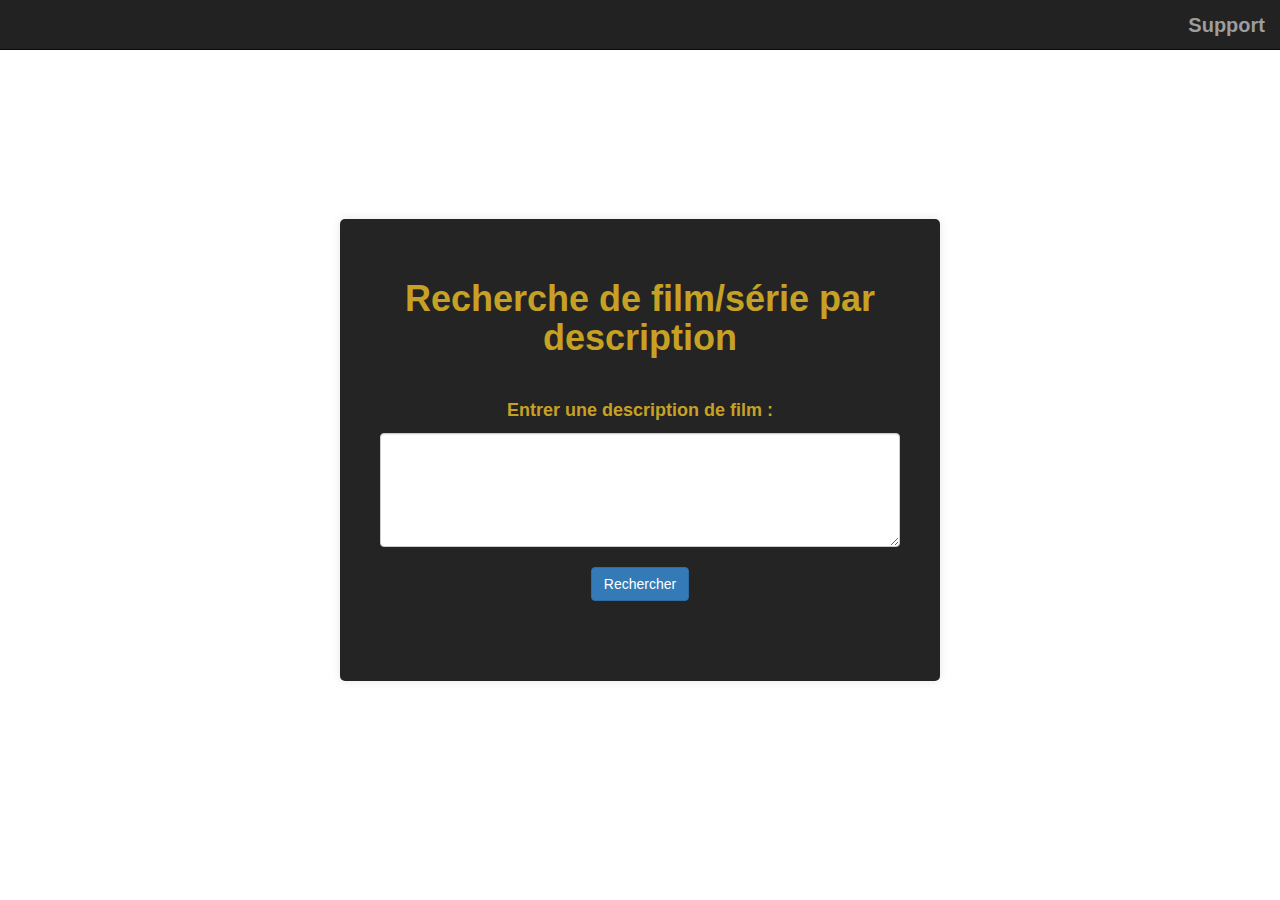
<file: templates/index.html>
<!DOCTYPE html>
<html lang="fr">
  <head>
    <meta charset="UTF-8" />
    <meta name="viewport" content="width=device-width, initial-scale=1.0" />
    <title>Recherche de film/série par description</title>
    <link rel="stylesheet" href="https://maxcdn.bootstrapcdn.com/bootstrap/3.3.7/css/bootstrap.min.css" />
    <script src="https://ajax.googleapis.com/ajax/libs/jquery/3.5.1/jquery.min.js"></script>
    <script src="https://maxcdn.bootstrapcdn.com/bootstrap/3.3.7/js/bootstrap.min.js"></script>
    <style>
      /* styles pour le body */
      body {
        display: flex;
        justify-content: center;
        align-items: center;
        height: 100vh;
        background-image: url('https://geeko-media.lesoir.be/wp-content/uploads/2020/03/Popcorn_Time_interface-1068x580.jpg');
        background-size: cover;
        background-position: center center;
      }

      /* styles pour le container */
      .container {
        max-width: 600px;
        text-align: center;
        background-color: rgba(12, 12, 12, 0.9);
        padding: 40px;
        border-radius: 5px;
        box-shadow: 0px 0px 10px rgba(0, 0, 0, 0.1);
      }

      /* styles pour le titre */
      h1 {
        font-size: 36px;
        font-weight: bold;
        margin-bottom: 40px;
        color: #c7a124;
      }

      /* styles pour le formulaire */
      form {
        margin-bottom: 40px;
      }

      label {
        font-size: 18px;
        font-weight: bold;
        margin-bottom: 10px;
        color: #c7a124;
      }

      textarea {
        font-size: 18px;
        padding: 20px;
        height: auto;
        margin-bottom: 20px;
        border-radius: 5px;
        border: none;
        box-shadow: 0px 0px 10px rgba(0, 0, 0, 0.1);
      }

      button {
        font-size: 18px;
        font-weight: bold;
        padding: 10px 20px;
        background-color: #007bff;
        border: none;
        border-radius: 5px;
        color: #fff;
        transition: background-color 0.3s ease;
      }

      button:hover {
        background-color: #0062cc;
      }

      /* styles pour la réponse */
      #response-div {
        display: none;
      }

      h4 {
        font-size: 24px;
        font-weight: bold;
        margin-bottom: 20px;
        color: #f8f7f7;
      }

      #response-text {
        font-size: 18px;
        color: #faf4f4;
      }

      /* styles pour les images */
      .movie-img {
        max-width: 100%;
        margin-bottom: 20px;
      }
      .navbar-nav {
        font-size: 20px;
        font-weight: bold;
      }
      .navbar-header {
        padding: 0px 10;
        margin-top: 0,500px;
      }
      .navbar {
        height: 50px;
      }
      .navbar-right {
        margin-right: 0;
        margin-left: auto;
      }
    </style>
  </head>
  <body>
    <div class="container-fluid">
      <nav class="navbar navbar-inverse navbar-fixed-top">
        <ul class="nav navbar-nav navbar-right">
          <li><a href="support.html">Support</a></li>
        </ul>
      </nav>
      <div class="container">
      <h1>Recherche de film/série par description</h1>
      <form>
        <div class="form-group">
          <label for="input">Entrer une description de film :</label>
          <textarea class="form-control" id="input" rows="5"></textarea>
        </div>
        <button type="submit" class="btn btn-primary" id="submit-btn">Rechercher</button>
      </form>
      <div class="mt-4" id="response-div" style="display: none;">
        <h4>Résultat de la recherche :</h4>
        <p id="response-text"></p>
      </div>
    </div>
    <script>
      $(document).ready(function () {
        $("#submit-btn").click(function (event) {
          event.preventDefault();
          var input = $("#input").val();
          if (input !== "") {
            $.ajax({
              type: "POST",
              url: "/prompt",
              data: JSON.stringify({ prompt: input }),
              contentType: "application/json;charset=UTF-8",
              success: function (data) {
                console.log(data);
                $("#response-text").text(data);
                $("#response-div").show();
              },
              error: function (xhr, status, error) {
                alert("Error: " + error.message);
              },
            });
          }
        });
      });
    </script>
  </body>
</html>
</file>
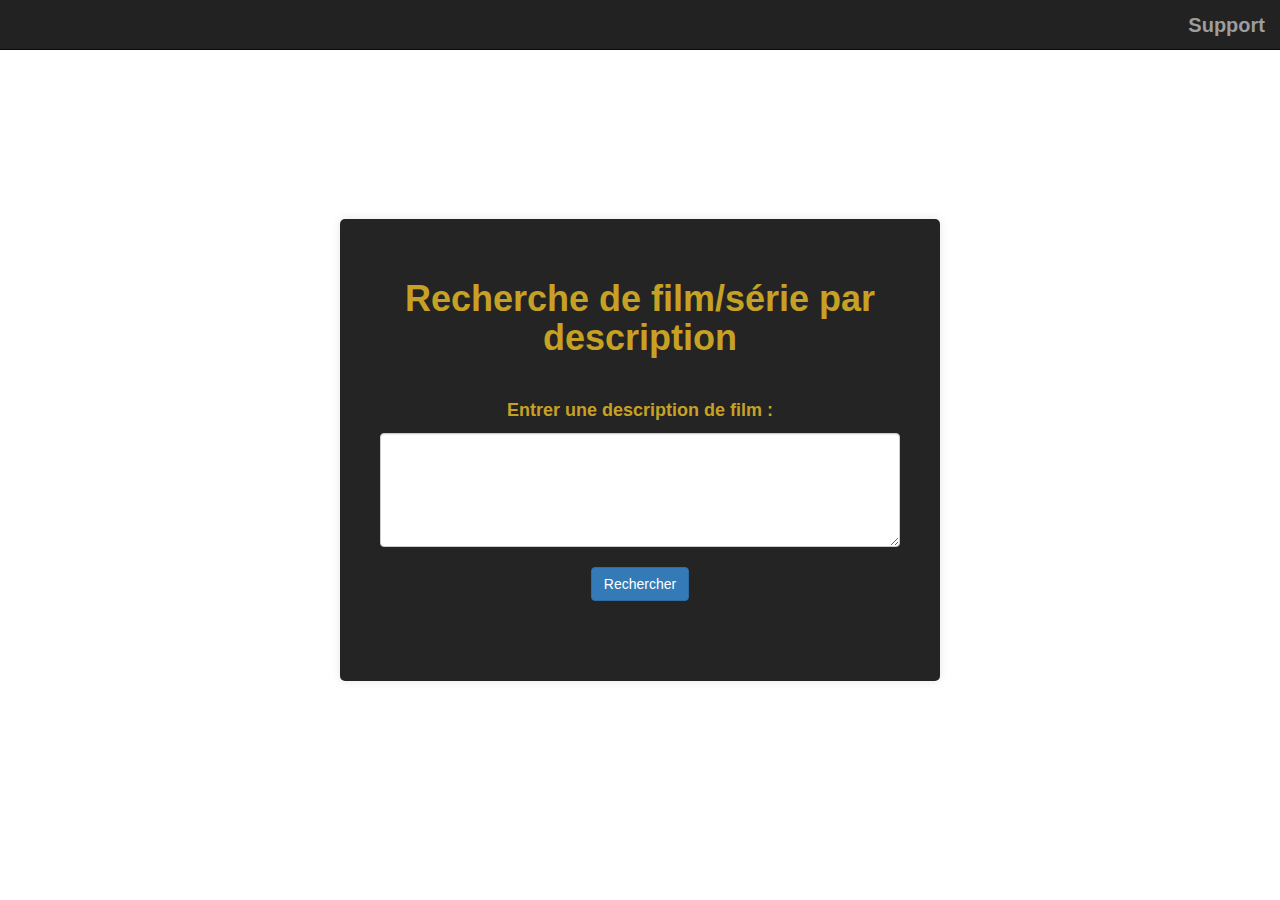
<file: Novo_movie/templates/index.html>
<!DOCTYPE html>
<html lang="fr">
  <head>
    <meta charset="UTF-8" />
    <meta name="viewport" content="width=device-width, initial-scale=1.0" />
    <title>Recherche de film/série par description</title>
    <link rel="stylesheet" href="https://maxcdn.bootstrapcdn.com/bootstrap/3.3.7/css/bootstrap.min.css" />
    <script src="https://ajax.googleapis.com/ajax/libs/jquery/3.5.1/jquery.min.js"></script>
    <script src="https://maxcdn.bootstrapcdn.com/bootstrap/3.3.7/js/bootstrap.min.js"></script>
    <style>
      /* styles pour le body */
      body {
        display: flex;
        justify-content: center;
        align-items: center;
        height: 100vh;
        background-image: url('https://geeko-media.lesoir.be/wp-content/uploads/2020/03/Popcorn_Time_interface-1068x580.jpg');
        background-size: cover;
        background-position: center center;
      }

      /* styles pour le container */
      .container {
        max-width: 600px;
        text-align: center;
        background-color: rgba(12, 12, 12, 0.9);
        padding: 40px;
        border-radius: 5px;
        box-shadow: 0px 0px 10px rgba(0, 0, 0, 0.1);
      }

      /* styles pour le titre */
      h1 {
        font-size: 36px;
        font-weight: bold;
        margin-bottom: 40px;
        color: #c7a124;
      }

      /* styles pour le formulaire */
      form {
        margin-bottom: 40px;
      }

      label {
        font-size: 18px;
        font-weight: bold;
        margin-bottom: 10px;
        color: #c7a124;
      }

      textarea {
        font-size: 18px;
        padding: 20px;
        height: auto;
        margin-bottom: 20px;
        border-radius: 5px;
        border: none;
        box-shadow: 0px 0px 10px rgba(0, 0, 0, 0.1);
      }

      button {
        font-size: 18px;
        font-weight: bold;
        padding: 10px 20px;
        background-color: #007bff;
        border: none;
        border-radius: 5px;
        color: #fff;
        transition: background-color 0.3s ease;
      }

      button:hover {
        background-color: #0062cc;
      }

      /* styles pour la réponse */
      #response-div {
        display: none;
      }

      h4 {
        font-size: 24px;
        font-weight: bold;
        margin-bottom: 20px;
        color: #f8f7f7;
      }

      #response-text {
        font-size: 18px;
        color: #faf4f4;
      }

      /* styles pour les images */
      .movie-img {
        max-width: 100%;
        margin-bottom: 20px;
      }
      .navbar-nav {
        font-size: 20px;
        font-weight: bold;
      }
      .navbar-header {
        padding: 0px 10;
        margin-top: 0,500px;
      }
      .navbar {
        height: 50px;
      }
      .navbar-right {
        margin-right: 0;
        margin-left: auto;
      }
    </style>
  </head>
  <body>
    <div class="container-fluid">
      <nav class="navbar navbar-inverse navbar-fixed-top">
        <ul class="nav navbar-nav navbar-right">
          <li><a href="support.html">Support</a></li>
        </ul>
      </nav>
      <div class="container">
      <h1>Recherche de film/série par description</h1>
      <form>
        <div class="form-group">
          <label for="input">Entrer une description de film :</label>
          <textarea class="form-control" id="input" rows="5"></textarea>
        </div>
        <button type="submit" class="btn btn-primary" id="submit-btn">Rechercher</button>
      </form>
      <div class="mt-4" id="response-div" style="display: none;">
        <h4>Résultat de la recherche :</h4>
        <p id="response-text"></p>
      </div>
    </div>
    <script>
      $(document).ready(function () {
        $("#submit-btn").click(function (event) {
          event.preventDefault();
          var input = $("#input").val();
          if (input !== "") {
            $.ajax({
              type: "POST",
              url: "/prompt",
              data: JSON.stringify({ prompt: input }),
              contentType: "application/json;charset=UTF-8",
              success: function (data) {
                console.log(data);
                $("#response-text").text(data);
                $("#response-div").show();
              },
              error: function (xhr, status, error) {
                alert("Error: " + error.message);
              },
            });
          }
        });
      });
    </script>
  </body>
</html>
</file>
